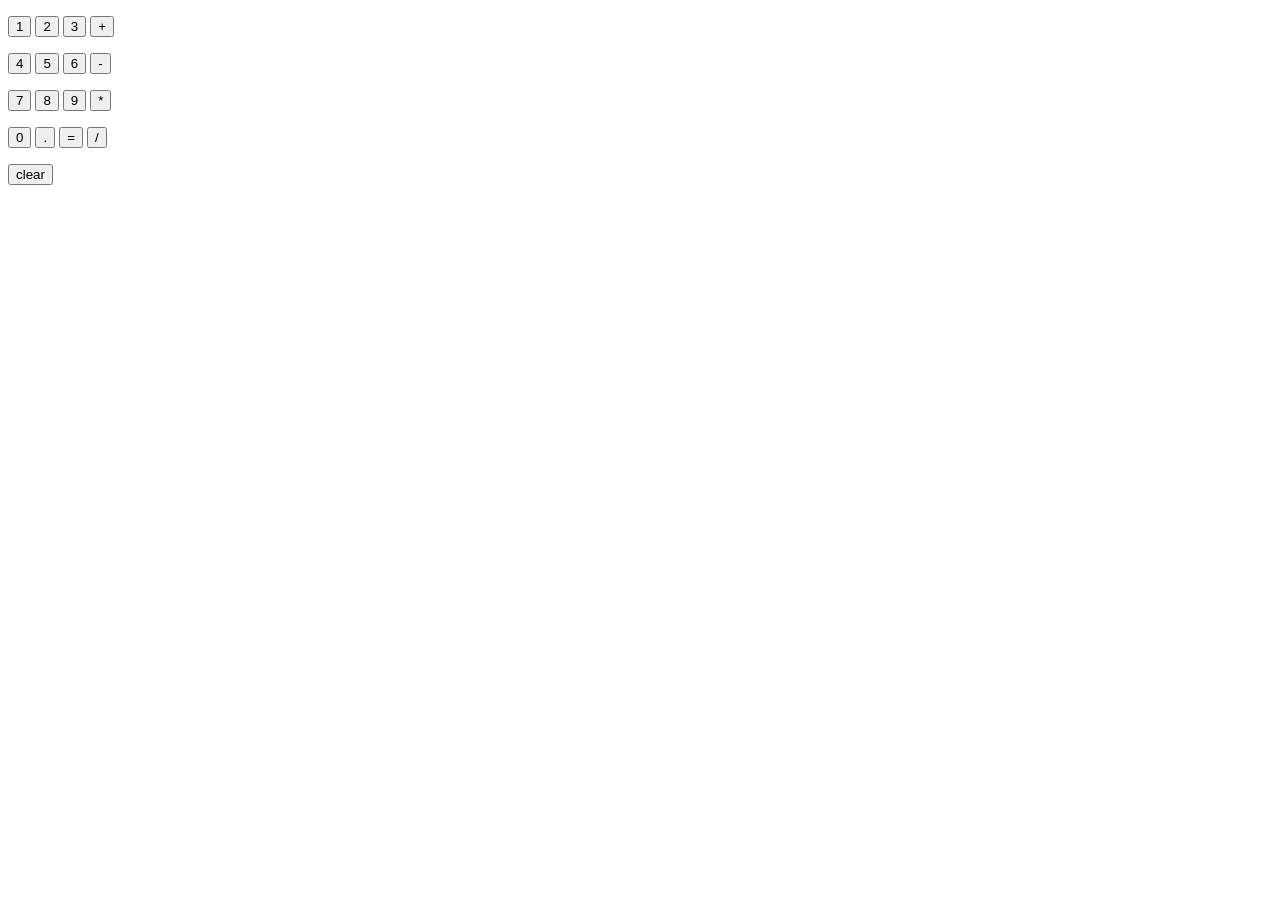
<file: calC.html>
<!DOCTYPE html>
<html>
    <head>
        <title>Calculator</title>
    </head>
    <body>
        <p>
            <p></p>
            <button onclick="calculation+='1'
            console.log(calculation)">
                1
            </button>
            <button onclick="calculation+='2'
            console.log(calculation)">
                2
            </button>
            <button onclick="calculation+='3'
            console.log(calculation)">
                3
            </button>
            <button onclick="calculation+=' + '
            console.log(calculation)"> 
                +
            </button>
        </p>
        <p>
            <button onclick="calculation+='4'
            console.log(calculation)">
                4
            </button>
            <button onclick="calculation+='5'
            console.log(calculation)">
                5
            </button>
            <button onclick="calculation+='6'
            console.log(calculation)">
                6
            </button>
            <button onclick="calculation+=' - '
            console.log(calculation)"> 
                -
            </button>
        </p>
        <p>
            <button onclick="calculation+='7'
            console.log(calculation)">
                7
            </button>
            <button onclick="calculation+='8'
            console.log(calculation)">
                8
            </button>
            <button onclick="calculation+='9'
            console.log(calculation)">
                9
            </button>
            <button onclick="calculation+=' * '
            console.log(calculation)"> 
                *
            </button>
        </p>
        <p>
            <button onclick="calculation+='0'
            console.log(calculation)">
                0
            </button>
            <button onclick="calculation+=' . '
            console.log(calculation)">
                .
            </button>
            <button onclick="eval(calculation)
            calculation=eval(calculation)
            console.log(calculation)
            "
            >
                =
            </button>
            <button onclick="calculation+=' / '
            console.log(calculation)"> 
                /
            </button>

            
        </p>
        <p>
            <button onclick="calculation=''">
                clear
            </button>
        </p>
        
        


        <script>
            let calculation = '';
        </script>
    </body>

</html>
</file>
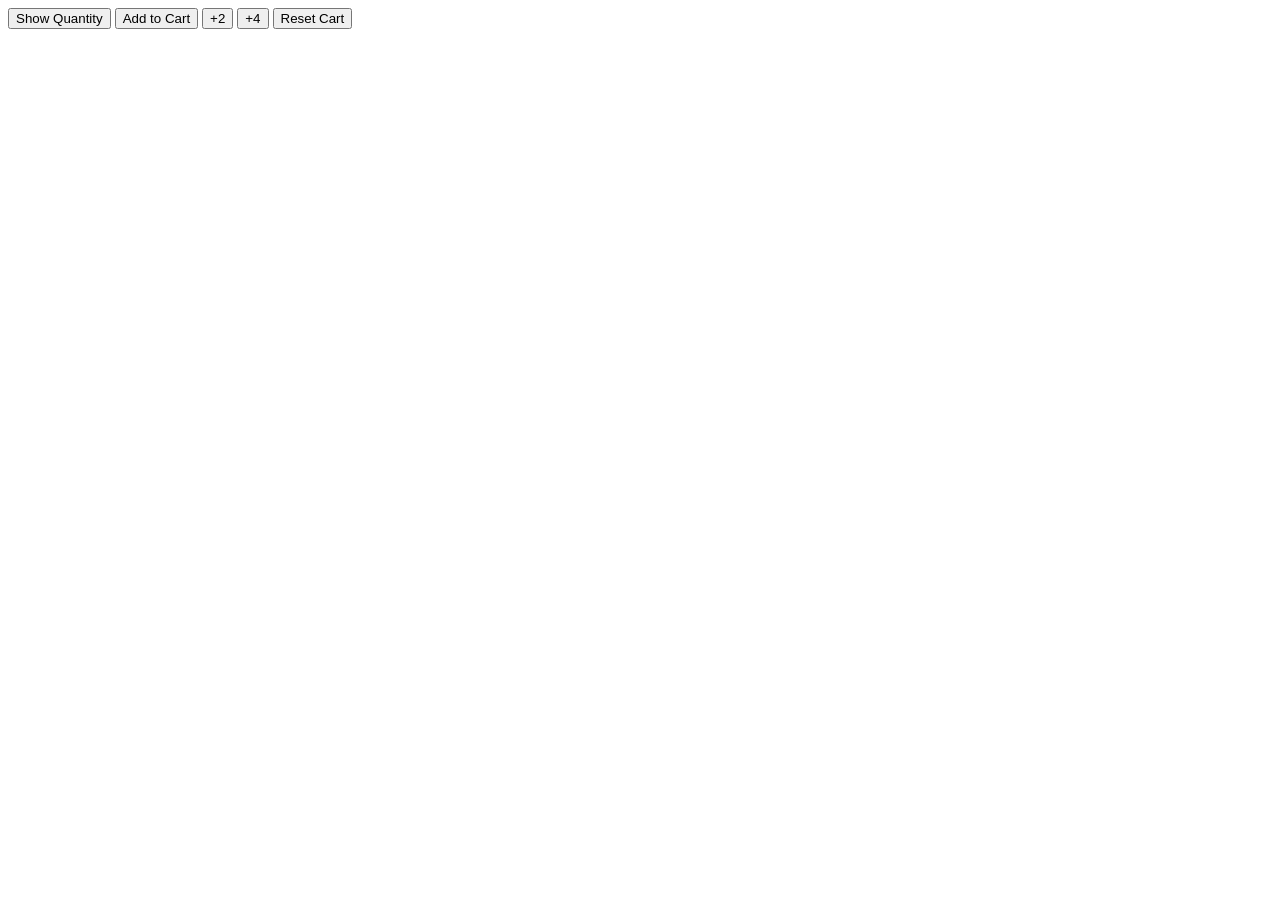
<file: cartQuantity.html>
<!DOCTYPE html>
<html>
    <head>
        <title>Cart quantity</title>
    </head>
    <body>
        <button onclick="console.log(`Cart Quantity: ${cartQuantity}`)">Show Quantity</button>
        <button onclick="cartQuantity=cartQuantity+1
            console.log(`Cart Quantity: ${cartQuantity}`)">
            Add to Cart
        </button>
        <button onclick="cartQuantity=cartQuantity+2
            console.log(`Cart Quantity: ${cartQuantity}`)">
            +2
        </button>
        <button onclick="cartQuantity=cartQuantity+4
            console.log(`Cart Quantity: ${cartQuantity}`)">
            +4
        </button>
        <button onclick="cartQuantity=0;
            console.log(`Cart Quantity: ${cartQuantity}`)">
            Reset Cart
        </button>


        <script>
            let cartQuantity = 0;
        </script>
    </body>

</html>
</file>
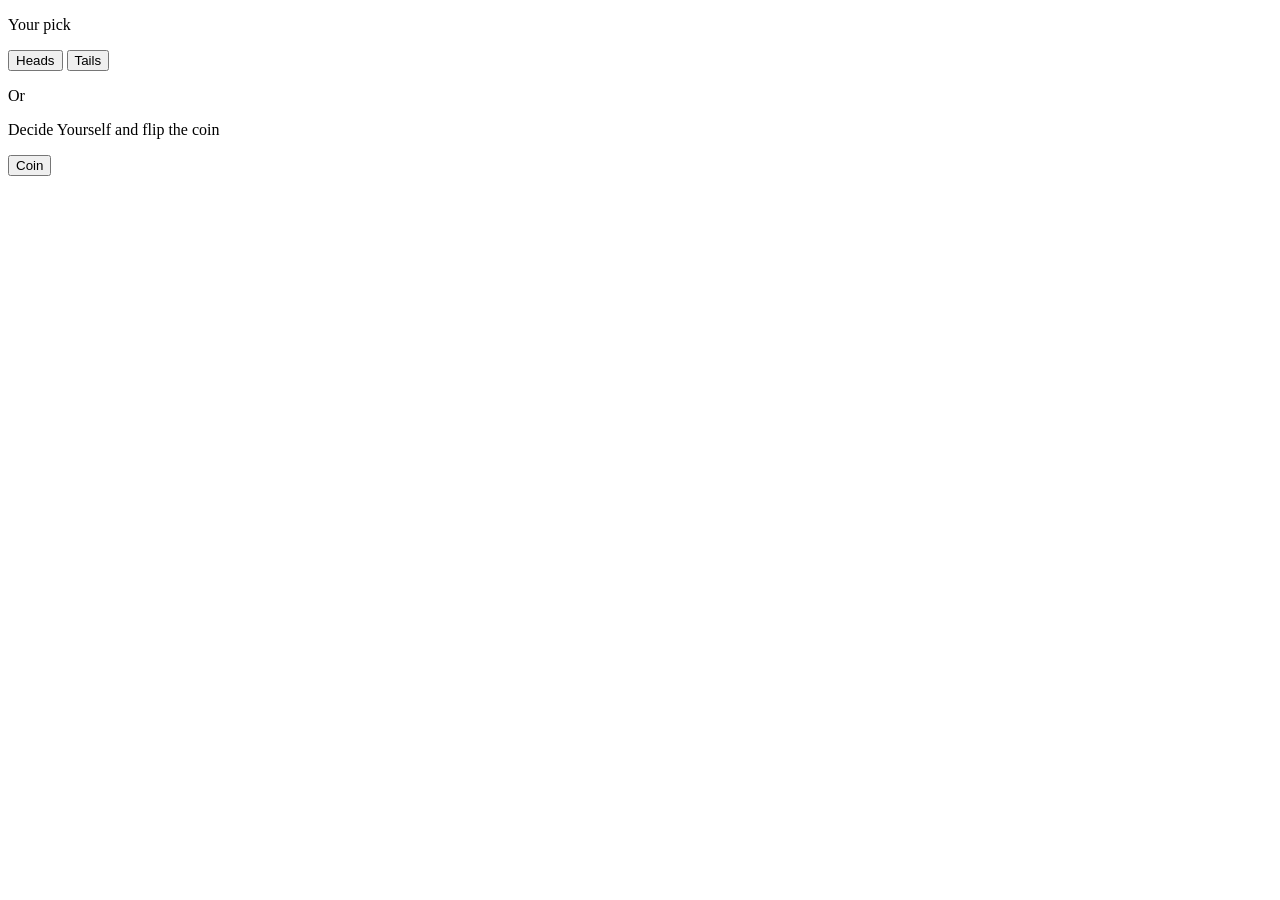
<file: coin-Flip.html>
<!DOCTYPE html>
<html>
    <head>
        <title>Coin Flip</title>
    </head>
    <body>
        <p>Your pick</p>

        <button onclick=" const randomNumber=Math.random()
        let result='';
        if(randomNumber<=0.5)
        {
        result='head';
        }
        else{
        result='Tails';
        }
        alert(`You picked heads,computer gave ${result}`);">Heads</button>

        <button onclick=" const randomNumber=Math.random()
        let result='';
        if(randomNumber<=0.5)
        {
        result='heads';
        }
        else{
        result='Tails';
        }
        alert(`You picked tails,computer gave ${result}`);">Tails</button>

        <p> Or</p>
        <p>Decide Yourself and flip the coin</p>
        <button onclick="const randomNumber=Math.random()
        let result='';
        if(randomNumber<=0.5)
        {
        result='heads';
        }
        else{
        result='Tails';
        }
        alert(`Result: ${result}`);">Coin</button>
        <script>
            
        </script>
    </body>

</html>
</file>
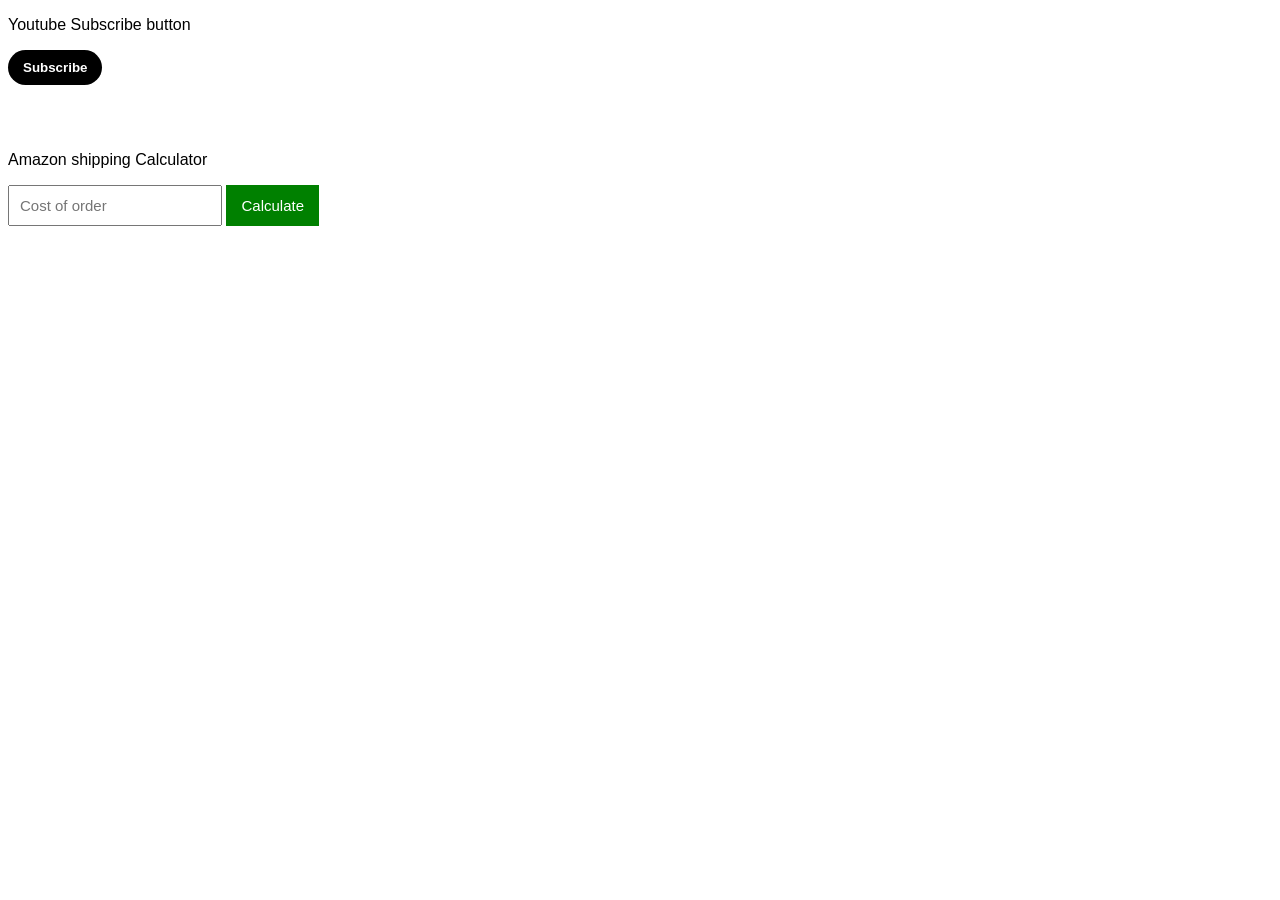
<file: DOM-Fcuntionality.html>
<!DOCTYPE html>
<html>
    <head>
        <title>DOM projects</title>
        <style>
            body{
                font-family: Arial;
            }
            .subscribe-button{
                border: none;
                padding: 10px 15px;
                background-color: black;
                color: white;
                border-radius: 50px;
                font-weight: bold;
                margin-bottom: 50px;
                cursor: pointer;
            }
            .subscribed-button{
                background-color: rgb(245, 245, 245);
                color: black;
            }
            .cost-input{
                font-size: 15px;
                padding: 10px;
            }
            .calculate-button{
                font-size: 15px;
                border: none;
                padding: 12px 15px;
                background-color: green;
                color: white;
                cursor: pointer;

            }
        </style>
    </head>

    <body>
        <p >Youtube Subscribe button</p>
        <button class="JS-button subscribe-button" onclick="subscribe()"
        

        >Subscribe</button>

        <p>Amazon shipping Calculator</p>
        <input placeholder="Cost of order" class="JS-cost-input cost-input" onkeydown="handleCost(event)">
        <button onclick="calculateTotal()" class="calculate-button">Calculate</button>
        <p class="Js-tax"></p>

        <script>
            function handleCost(event){
                if(event.key== 'Enter'){
                    calculateTotal()
                }
            }
             function calculateTotal(){
                const costElem=document.querySelector('.JS-cost-input');
                const cost=Number(costElem.value);

                if(cost < 40){

                    document.querySelector('.Js-tax').innerHTML= ` $${cost +10 }`
                }
                else{
                    document.querySelector('.Js-tax').innerHTML= ` $${cost  }`
                } 


            }


            function subscribe(){
                const buttonElem=document.querySelector('.JS-button');
                console.log(buttonElem.innerHTML);

                if(buttonElem.innerHTML == 'Subscribe'){
                    document.querySelector('.JS-button').innerHTML= 'Subscribed';
                    buttonElem.classList.add('subscribed-button');
                }
                else{
                document.querySelector('.JS-button').innerHTML= 'Subscribe';
                    buttonElem.classList.remove('subscribed-button');
                }
            }
            
        </script>
    </body>

</html>
</file>
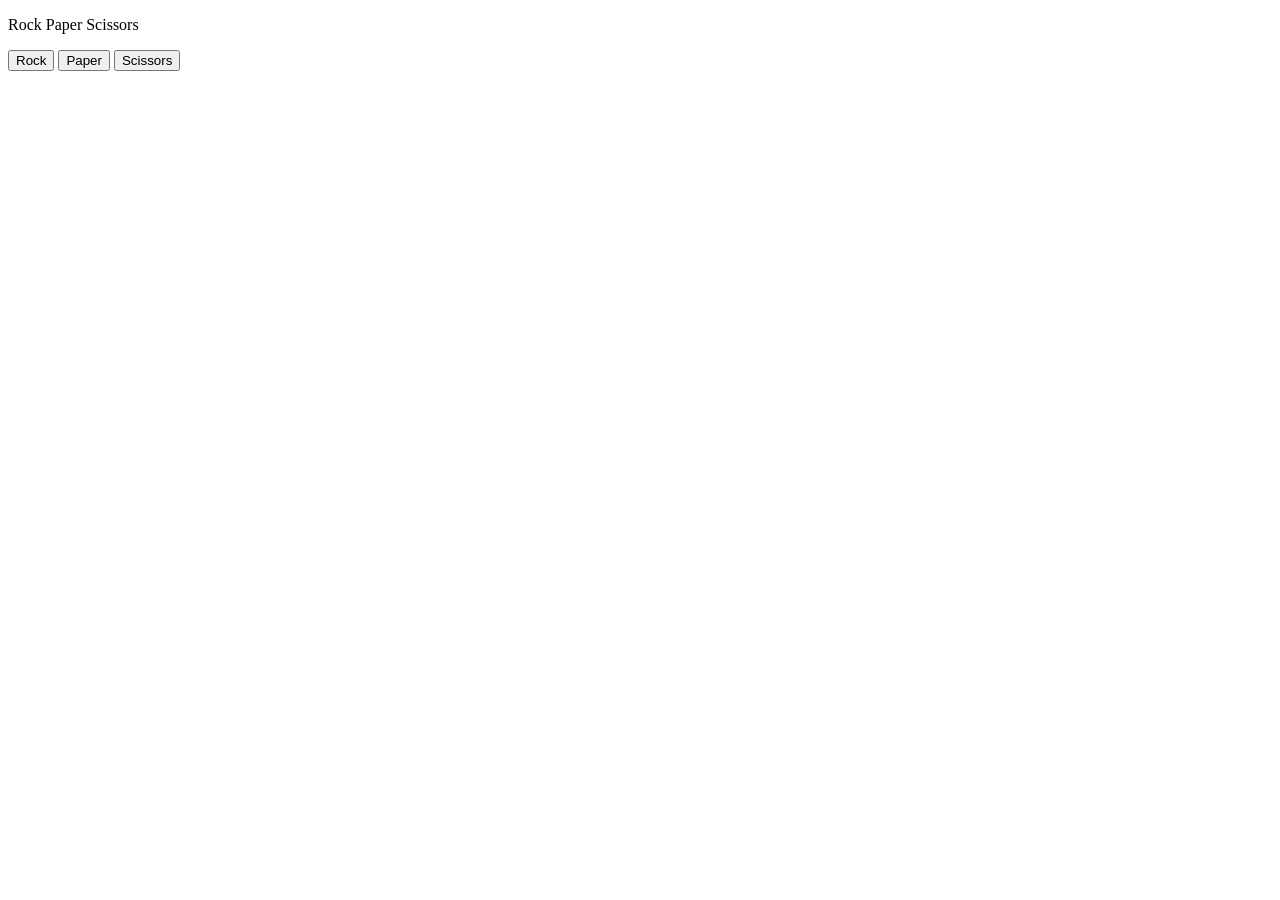
<file: rockPaperScissor-Function.html>
<!DOCTYPE html>
<html>
    <head>
        <title>Rock Paper scissors function</title>
    </head>
    <body>
        <p>Rock Paper Scissors </p>

        <button onclick="playGame('rock')">Rock</button>

        <button onclick="playGame('paper')"> Paper </button>

        <button onclick="playGame('scissors')" >Scissors</button>

        <script>
            function playGame(playerMove){

                const computerMove=pickComputerMove();
            
                let result='';

                if(playerMove === 'paper')
                {
                    if(computerMove === 'rock'){
                        result='You win.';
                    }
                    else if(computerMove === 'paper'){
                        result='Tie.';
                    }
                    else if(computerMove === 'scissors'){
                        result='You Lose.';
                    }
                }
                else if(playerMove === 'scissors')
                {
                    if(computerMove === 'rock'){
                        result='You Lose.';
                    }
                    else if(computerMove === 'paper'){
                        result='You Win.';
                    }
                    else if(computerMove === 'scissors'){
                        result='Tie.';
                    }
                }
                else if(playerMove === 'rock')
                {
                    result='';
                    if(computerMove === 'rock'){
                        result='Tie.';
                    }
                    else if(computerMove === 'paper'){
                        result='You lose.';
                    }
                    else if(computerMove === 'scissors'){
                        result='You win.';
                    }
                }
                

                alert(`You picked ${playerMove}. Computer picked ${computerMove}. ${result}`);
            }
             
            function pickComputerMove()
            {
                let computerMove='';
                const randomNumber=Math.random();
                if(randomNumber>=0 && randomNumber<1/3)
                {
                    computerMove='rock';
                }
                else if(randomNumber>=1/3 && randomNumber<2/3){
                    computerMove='paper';
                }
                else if (randomNumber>=2/3 && randomNumber<=1){
                    computerMove='scissors';
                }
                return computerMove;
            }

            
        </script>
    </body>

</html>
</file>
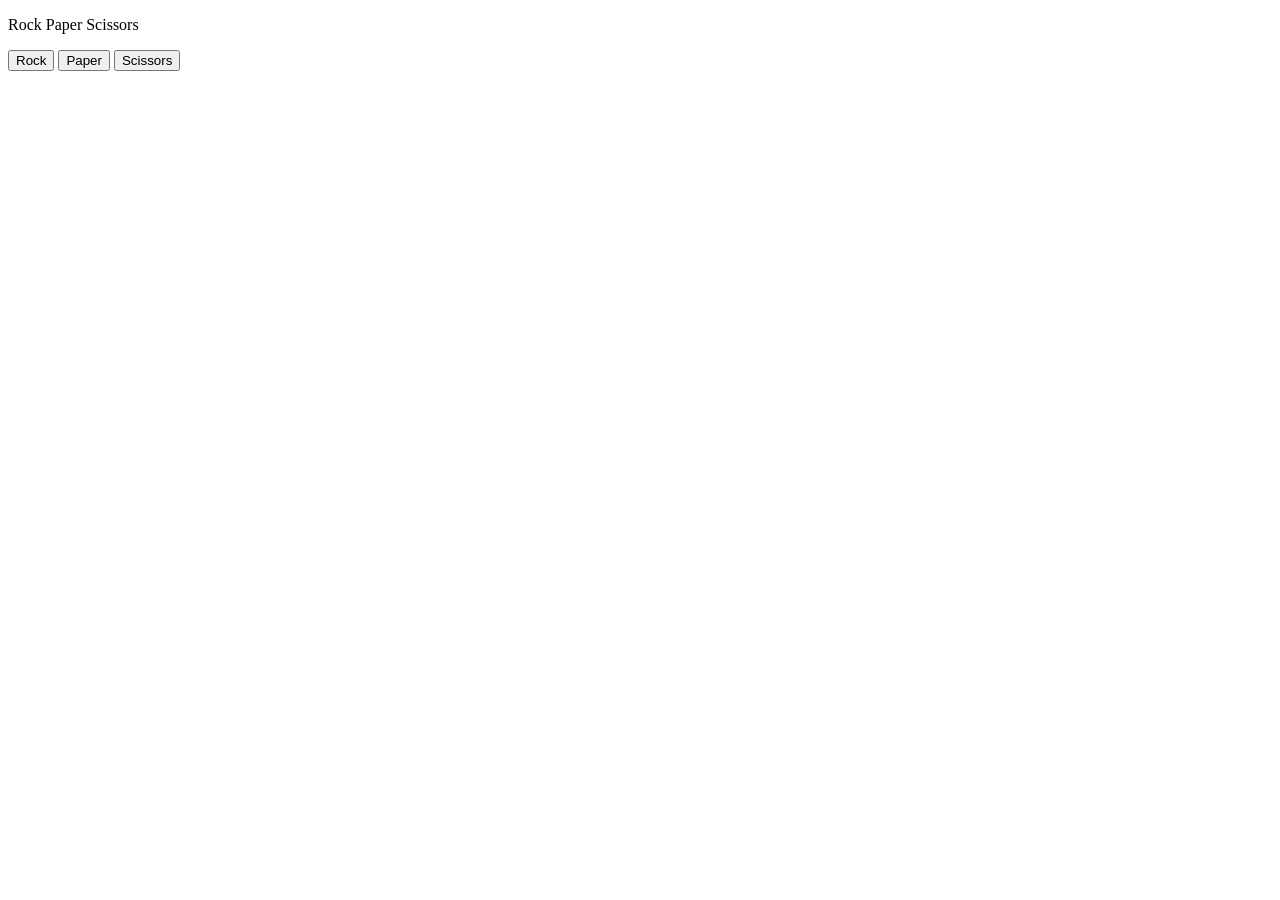
<file: rockPaperScissors.html>
<!DOCTYPE html>
<html>
    <head>
        <title>Rock Paper scissors</title>
    </head>
    <body>
        <p>Rock Paper Scissors</p>

        <button onclick="
            const randomNumber=Math.random();
            let computerMove='';

            if(randomNumber>=0 && randomNumber<1/3)
            {
                computerMove='Rock';
            }
            else if(randomNumber>+1/3 && randomNumber<2/3){
                computerMove='Paper';
            }
            else if (randomNumber>=2/3 && randomNumber<=1){
                computerMove='Scissors';
            }
                
            let result='';
            if(computerMove === 'Rock'){
                result='Tie.'
            }
            else if(computerMove === 'Paper'){
            result='You lose.'
            }
            else if(computerMove === 'Scissors'){
            result='You win.'
            }

            alert(`You picked rock. Computer picked ${computerMove}. ${result}`);
            ">Rock</button>

        <button onclick="
            const randomNumber=Math.random();
            let computerMove='';

            if(randomNumber>=0 && randomNumber<1/3)
            {
                computerMove='Rock';
            }
            else if(randomNumber>+1/3 && randomNumber<2/3){
                computerMove='Paper';
            }
            else if (randomNumber>=2/3 && randomNumber<=1){
                computerMove='Scissors';
            }
            
            let result='';
            if(computerMove === 'Rock'){
                result='You win.'
            }
            else if(computerMove === 'Paper'){
                result='Tie.'
            }
            else if(computerMove === 'Scissors'){
                result='You Lose.'
            }

            alert(`You picked Paper. Computer picked ${computerMove}. ${result}`);"
            >Paper</button>

        <button onclick="
            const randomNumber=Math.random();

            let computerMove='';

            if(randomNumber>=0 && randomNumber<1/3)
            {
            computerMove='Rock';
            }
            else if(randomNumber>+1/3 && randomNumber<2/3){
            computerMove='Paper';
            }
            else if (randomNumber>=2/3 && randomNumber<=1){
            computerMove='Scissors';
            }

            
            let result='';
            if(computerMove === 'Rock'){
                result='You Lose.'
            }
            else if(computerMove === 'Paper'){
            result='You Win.'
            }
            else if(computerMove === 'Scissors'){
            result='Tie.'
            }

            alert(`You picked Scissors . Computer picked ${computerMove}. ${result}`);"
            >Scissors</button>

        <script>
            
        </script>
    </body>

</html>
</file>
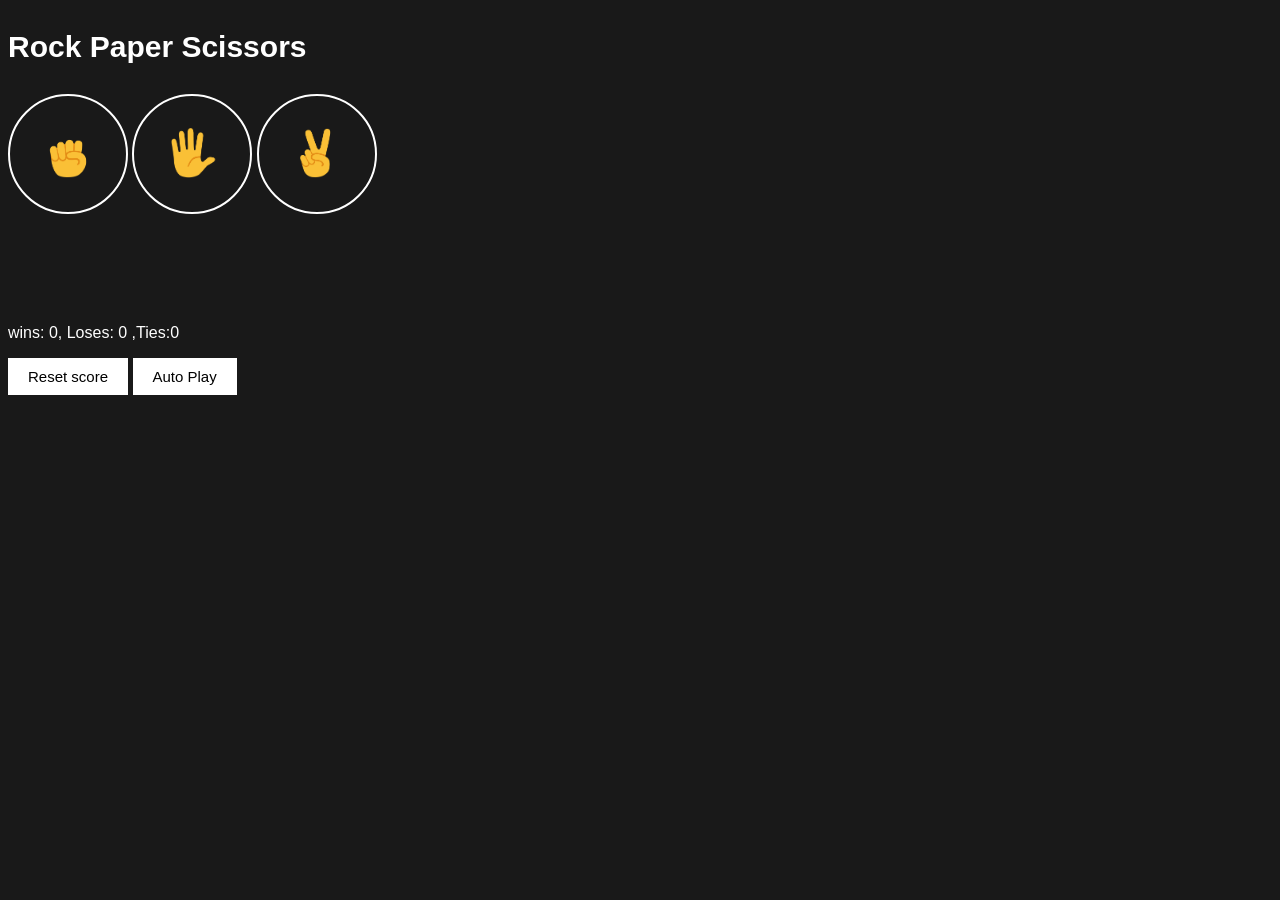
<file: rockPaperScissors copy/rockPaperScissor-Final.html>
<!DOCTYPE html>
<html>
    <head>
        <title>Rock Paper scissors function</title>
        <link rel="stylesheet" href="rockPaperScissor-Final.css">
    </head>
    <body>
        <p class="heading">Rock Paper Scissors </p>

        <button class="move-button js-rock-button"><img src="images\rock-emoji.png" alt="" class="moves-image"></button>

        <button onclick="playGame('paper')" class="move-button js-paper-button"> <img src="images\paper-emoji.png" alt="" class="moves-image"> </button>

        <button onclick="playGame('scissors')" class="move-button js-scissors-button"><img src="images\scissors-emoji.png" alt="" class="moves-image"></button>

        <p class="JS-results results"></p>

        <p class="JS-Moves"></p>

        <p class="JS-Score score"></p>

        <button 
        class="reset-button js-reset-button" 
        >Reset score</button>


        <button class="auto-play-button js-autoplay-button" >Auto Play</button>
        


 <!-- <console class="log"></console> -->
        <script src="rockPaperScissor-Final.js">
        </script>
    </body>

</html>
</file>
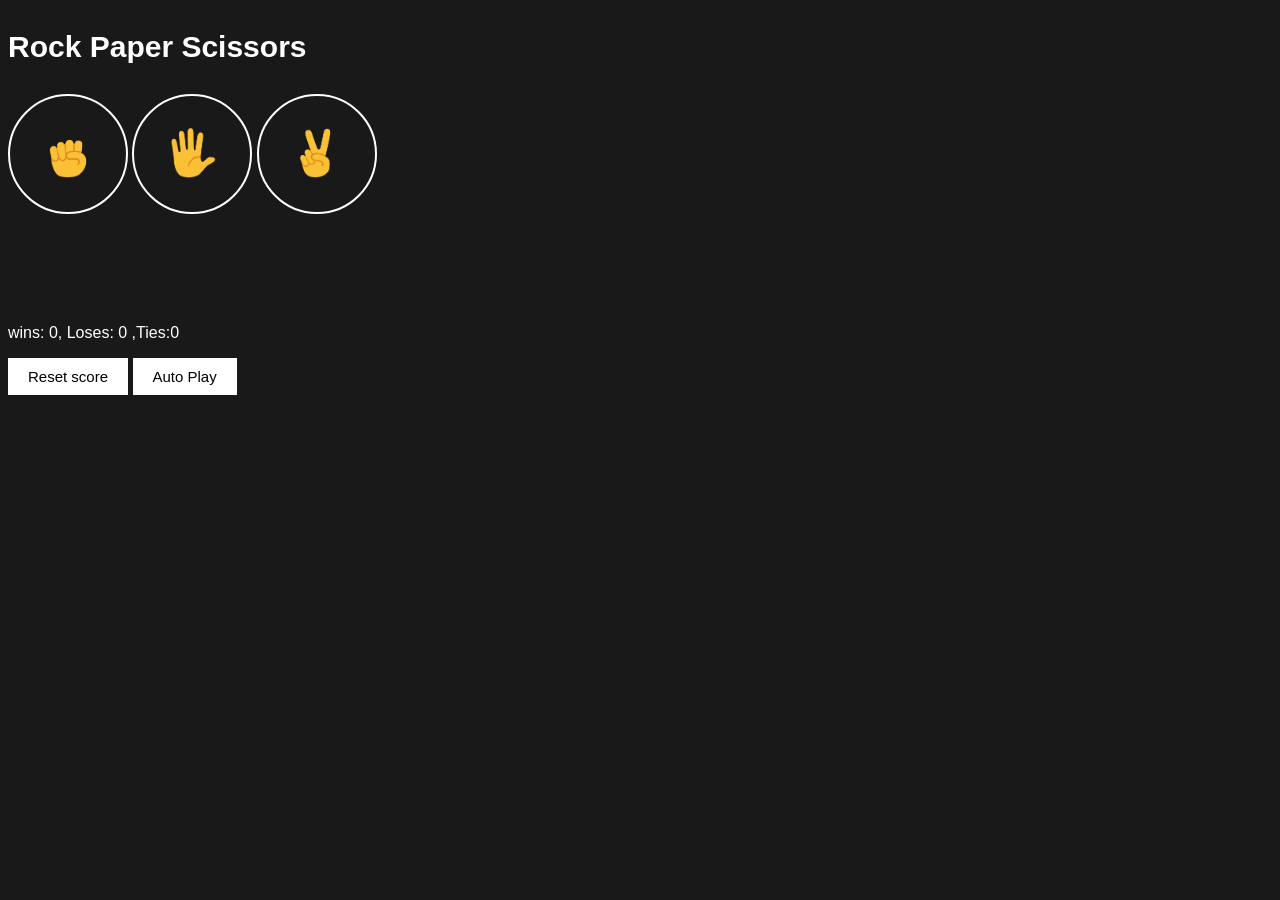
<file: rockPaperScissors/rockPaperScissor-Final.html>
<!DOCTYPE html>
<html>
    <head>
        <title>Rock Paper scissors function</title>
        <link rel="stylesheet" href="rockPaperScissor-Final.css">
    </head>
    <body>
        <p class="heading">Rock Paper Scissors </p>

        <button onclick="playGame('rock')" class="move-button"><img src="images\rock-emoji.png" alt="" class="moves-image"></button>

        <button onclick="playGame('paper')" class="move-button"> <img src="images\paper-emoji.png" alt="" class="moves-image"> </button>

        <button onclick="playGame('scissors')" class="move-button"><img src="images\scissors-emoji.png" alt="" class="moves-image"></button>

        <p class="JS-results results"></p>

        <p class="JS-Moves"></p>

        <p class="JS-Score score"></p>

        <button onclick=" 
        score.wins=0 ;
        score.lose=0; 
        score.ties=0;
        localStorage.removeItem('score');
        updateScoreElement();"
        class="reset-button" 
        >Reset score</button>
        <button class="auto-play-button" onclick="" >Auto Play</button>
        



        <script src="rockPaperScissor-Final.js">
        </script>
    </body>

</html>
</file>
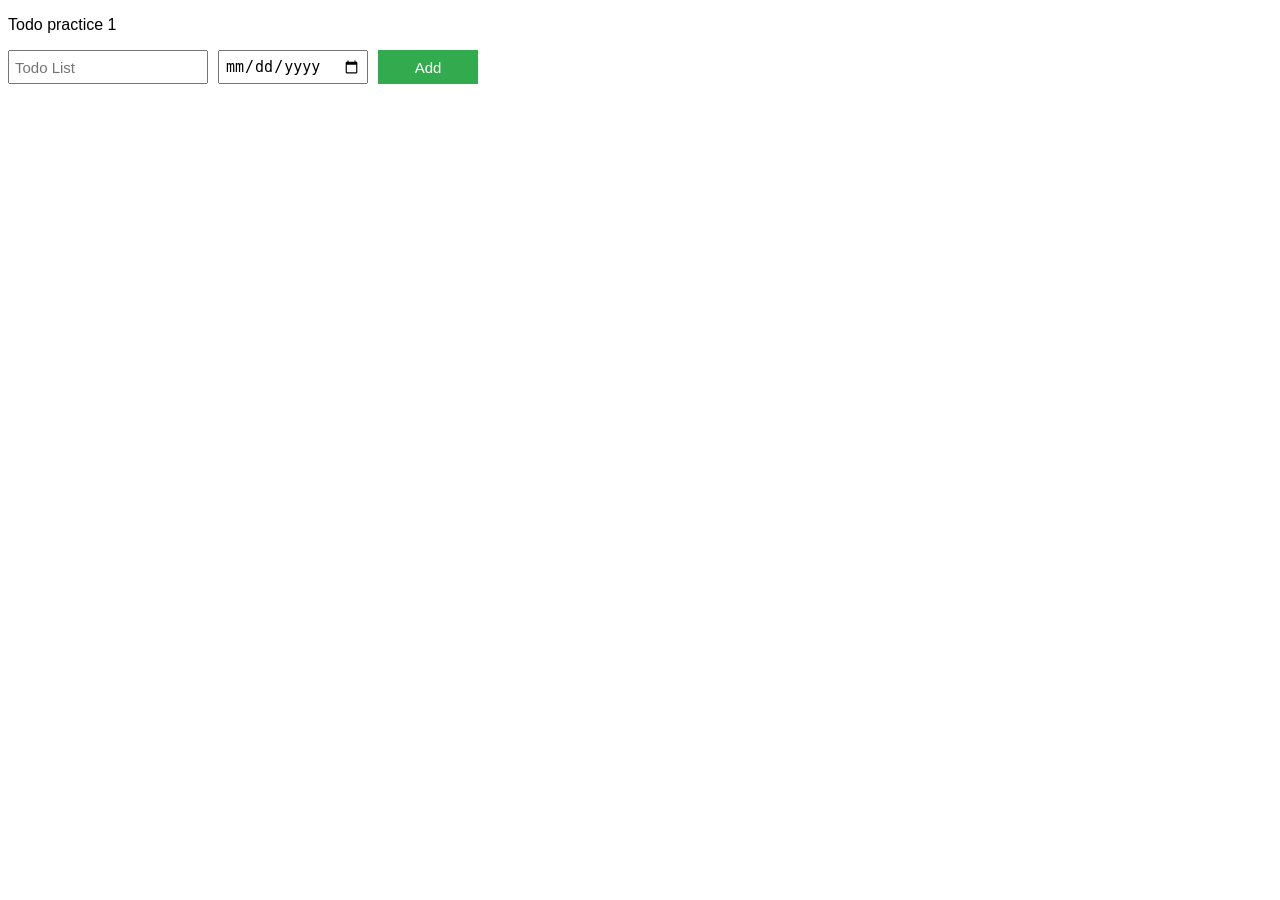
<file: todo list/todolist.html>
<!DOCTYPE html>
<html>
    <head>
        <title>Todo List</title>
        <link rel="stylesheet" href="todo.css">
    </head>
    <body>
       <p>Todo practice 1</p>
       <div class="todo-input-grid">
            <input placeholder="Todo List" class="js-addBox name-input"  onkeydown="handleEnter(event)">
            <input type="date" onkeydown="handleEnter(event)" class="inputDate date-input">
            <button  class="add-button js-add-button">Add</button>
       </div>
        <div class="ListValues todo-list-css" >

        </div>
        <script src="todolist.js">
            
        </script>
    </body>

</html>
</file>
<file: rockPaperScissors copy/rockPaperScissor-Final.css>
body{
    background-color: rgb(25, 25, 25);
    color: white;
    font-family: arial;
}
.heading{
    font-size: 30px;
    font-weight: bold;
}
.moves-image{
    height: 50px;
    
}
.move-button{
    background-color: transparent;
    border: 2px solid white;
    width: 120px;
    height: 120px;
    border-radius: 60px;
    margin-bottom: 50px;

}
.results{
    
    font-size: 20px;
    font-family: airal;
    font-weight: bold;
}
.score{
    margin-top: 60px;
}
.reset-button,
.auto-play-button {
    background-color: white;
    padding: 10px 20px;
    border: none;
    font-size: 15px;
    cursor: pointer;
}
</file>
<file: rockPaperScissors/rockPaperScissor-Final.css>
body{
    background-color: rgb(25, 25, 25);
    color: white;
    font-family: arial;
}
.heading{
    font-size: 30px;
    font-weight: bold;
}
.moves-image{
    height: 50px;
    
}
.move-button{
    background-color: transparent;
    border: 2px solid white;
    width: 120px;
    height: 120px;
    border-radius: 60px;
    margin-bottom: 50px;

}
.results{
    
    font-size: 20px;
    font-family: airal;
    font-weight: bold;
}
.score{
    margin-top: 60px;
}
.reset-button,
.auto-play-button {
    background-color: white;
    padding: 10px 20px;
    border: none;
    font-size: 15px;
    cursor: pointer;
}
</file>
<file: todo list/todo.css>
body{
    font-family: Arial;

}

.todo-list-css,
.todo-input-grid{
    display: grid;
    grid-template-columns:200px 150px 100px ;
    column-gap:10px;
    row-gap: 10px;
    align-items: center;
}

.todo-input-grid{
    margin-bottom: 10px;
    align-items: stretch;
}

.name-input,
.date-input{
    font-size: 15px;
    padding: 5px;
}

.add-button{
    background-color: rgb(49, 171, 77);
    color: white;
    border: none;
    font-size: 15px;
    cursor: pointer;
}
.delete-button{
    background-color: rgb(154, 8, 8);
    color: white;
    border: none;
    font-size: 15px;
    cursor: pointer;
    padding: 7%;
    cursor: pointer;
}
</file>
